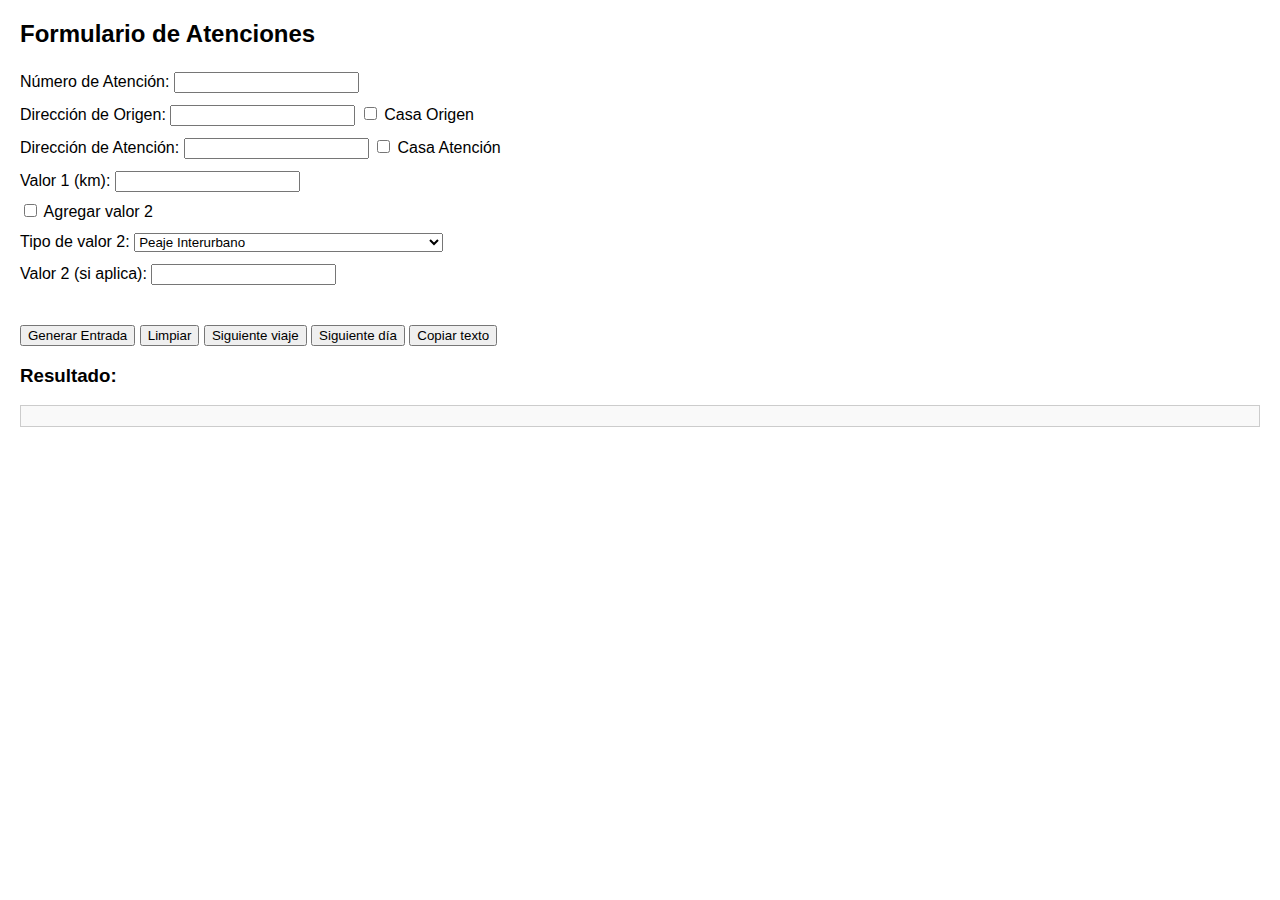
<file: manualtxt.html>
<!DOCTYPE html>
<html lang="es">
<head>
  <meta charset="UTF-8">
  <title>Formulario de Atenciones</title>
  <style>
    body {
      font-family: Arial, sans-serif;
      margin: 20px;
    }
    label {
      display: block;
      margin-top: 8px;
    }
    input, select, button {
      margin-top: 4px;
    }
    #resultado {
      white-space: pre-line;
      border: 1px solid #ccc;
      padding: 10px;
      margin-top: 15px;
      background: #f9f9f9;
    }
  </style>
</head>
<body>
  <h2>Formulario de Atenciones</h2>

  <label>Número de Atención:
    <input type="text" id="numeroAtencion">
  </label>

  <label>Dirección de Origen:
    <input type="text" id="direccionOrigen">
    <input type="checkbox" id="casaOrigen"> Casa Origen
  </label>

  <label>Dirección de Atención:
    <input type="text" id="direccionAtencion">
    <input type="checkbox" id="casaAtencion"> Casa Atención
  </label>

  <label>Valor 1 (km):
    <input type="number" id="valor1">
  </label>

  <label>
    <input type="checkbox" id="valor2Checkbox"> Agregar valor 2
  </label>
  <label>Tipo de valor 2:
    <select id="valor2Combobox">
      <option>Peaje Interurbano</option>
      <option>Estacionamiento</option>
      <option>Colacion</option>
      <option>Peaje Interurbano + Estacionamiento</option>
      <option>Peaje Interurbano + Colacion</option>
      <option>Estacionamiento + Colacion</option>
      <option>Peaje Interurbano + Estacionamiento + Colacion</option>
    </select>
  </label>
  <label>Valor 2 (si aplica):
    <input type="number" id="valor2">
  </label>

  <br><br>
  <button onclick="generarEntrada()">Generar Entrada</button>
  <button onclick="limpiarCampos()">Limpiar</button>
  <button onclick="siguienteViaje()">Siguiente viaje</button>
  <button onclick="siguienteDia()">Siguiente día</button>
  <button onclick="copiarTexto()">Copiar texto</button>

  <h3>Resultado:</h3>
  <div id="resultado"></div>

  <script>
    function limpiarFormulario(opciones = {}) {
      document.getElementById("numeroAtencion").value = "";
      document.getElementById("direccionOrigen").value = opciones.direccionOrigen || "";
      document.getElementById("casaOrigen").checked = !!opciones.casaOrigen;
      document.getElementById("direccionAtencion").value = opciones.direccionAtencion || "";
      document.getElementById("casaAtencion").checked = !!opciones.casaAtencion;
      document.getElementById("valor1").value = "";
      document.getElementById("valor2Checkbox").checked = false;
      document.getElementById("valor2Combobox").value = "Peaje Interurbano";
      document.getElementById("valor2").value = "";
      document.getElementById("resultado").textContent = "";
    }

    function limpiarCampos() {
      limpiarFormulario();
    }

    function siguienteViaje() {
      const atencion = document.getElementById("direccionAtencion").value;
      limpiarFormulario({ direccionOrigen: atencion });
    }

    function siguienteDia() {
      limpiarFormulario({ casaOrigen: true });
    }

    function generarEntrada() {
      const valor1 = parseFloat(document.getElementById("valor1").value) || 0;
      const valor2Checkbox = document.getElementById("valor2Checkbox").checked;
      const valor2Input = parseFloat(document.getElementById("valor2").value) || 0;
      let valor2 = 0;

      if (valor2Checkbox) {
        const opcion = document.getElementById("valor2Combobox").value;
        switch (opcion) {
          case "Peaje Interurbano":
            valor2 = 900;
            break;
          case "Estacionamiento":
            valor2 = valor2Input;
            break;
          case "Colacion":
            valor2 = 4000;
            break;
          case "Peaje Interurbano + Estacionamiento":
            valor2 = 900 + valor2Input;
            break;
          case "Peaje Interurbano + Colacion":
            valor2 = 900 + 4000;
            break;
          case "Estacionamiento + Colacion":
            valor2 = valor2Input + 4000;
            break;
          case "Peaje Interurbano + Estacionamiento + Colacion":
            valor2 = 900 + valor2Input + 4000;
            break;
          default:
            valor2 = valor2Input;
        }
      }

      const v1Number = Math.round(valor1 * 100);
      const subtotalNumber = v1Number + Math.round(valor2);

      const formatoCLP = n => n.toLocaleString('es-CL', { maximumFractionDigits: 0 });

      const v1 = formatoCLP(v1Number);
      const v2 = formatoCLP(valor2);
      const s  = formatoCLP(subtotalNumber);

      const esCasaOrigen = document.getElementById("casaOrigen").checked;
      const esCasaAtencion = document.getElementById("casaAtencion").checked;
      const numeroAtencion = document.getElementById("numeroAtencion").value;
      let direccionOrigen = document.getElementById("direccionOrigen").value;
      let direccionAtencion = document.getElementById("direccionAtencion").value;
      const tipoLocomocion2 = valor2Checkbox ? document.getElementById("valor2Combobox").value : "No seleccionado";

      if (esCasaOrigen) direccionOrigen = "Obispo Rafael Lira Infante 0556, Graneros";
      if (esCasaAtencion) direccionAtencion = "Obispo Rafael Lira Infante 0556, Graneros";

      let textoAdicional = `
Número de atención: TS0${numeroAtencion}
Dirección de Origen: ${direccionOrigen}
Dirección de Atención: ${direccionAtencion}
Tipo de locomoción 1: Vehículo`;

      if (valor2Checkbox) {
        textoAdicional += `
Tipo de locomoción 2: ${tipoLocomocion2}`;
      }

      textoAdicional += `
Valor 1: ${valor1}km x 100: $${v1}`;

      if (valor2Checkbox) {
        textoAdicional += `
Valor 2: $${v2} (${tipoLocomocion2})`;
      }

      textoAdicional += `
Subtotal: $${s}`;

      document.getElementById("resultado").textContent = textoAdicional;
    }

    function copiarTexto() {
      const texto = document.getElementById("resultado").textContent || "";
      if (navigator.clipboard && navigator.clipboard.writeText) {
        navigator.clipboard.writeText(texto).catch(() => {
          const ta = document.createElement('textarea');
          ta.value = texto;
          document.body.appendChild(ta);
          ta.select();
          document.execCommand('copy');
          document.body.removeChild(ta);
        });
      } else {
        const ta = document.createElement('textarea');
        ta.value = texto;
        document.body.appendChild(ta);
        ta.select();
        document.execCommand('copy');
        document.body.removeChild(ta);
      }
    }
  </script>
</body>
</html>
</file>
